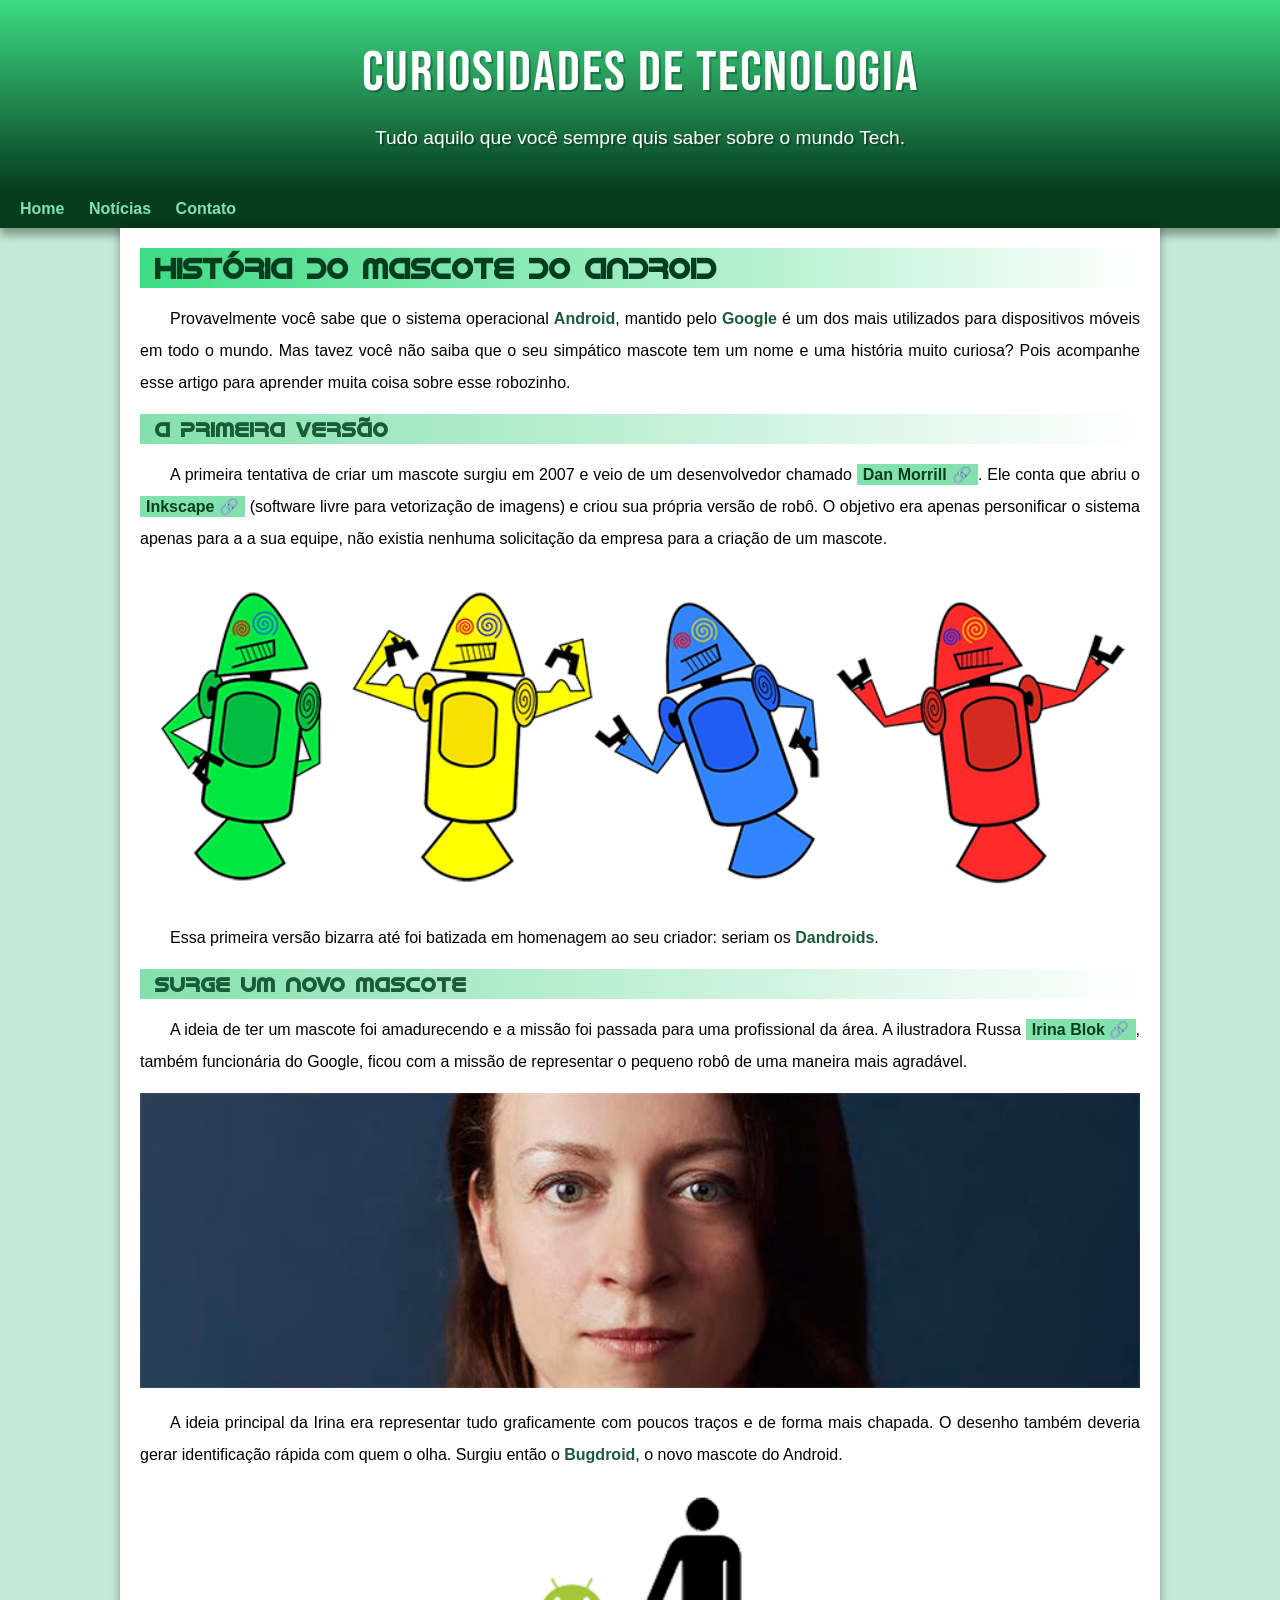
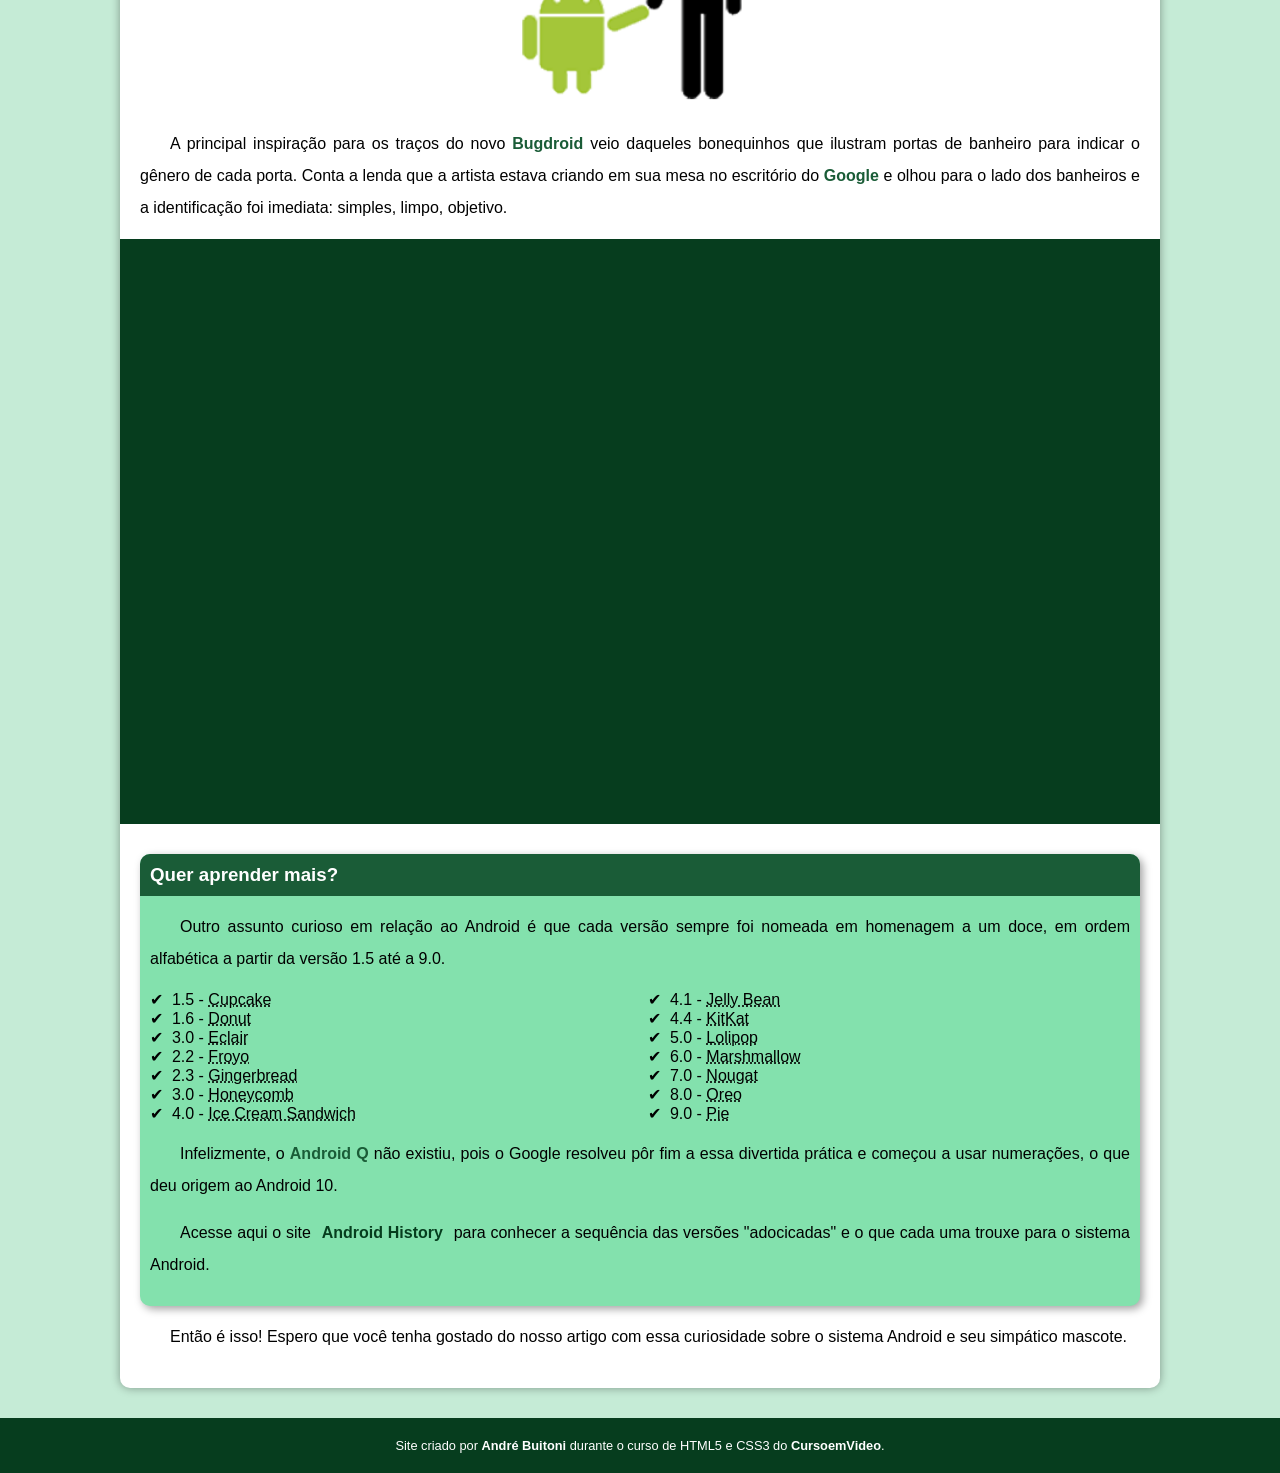
<file: index.html>
<!DOCTYPE html>
<html lang="pt-br">
<head>
    <meta charset="UTF-8">
    <meta http-equiv="X-UA-Compatible" content="IE=edge">
    <meta name="viewport" content="width=device-width, initial-scale=1.0">
    <title>Como surgiu o mascote do Android</title>
    <link rel="stylesheet" href="estilo/style.css">
    <link rel="shortcut icon" href="imagens/favicon.ico" type="image/x-icon">
</head>
<body>
    <header>
        <h1>Curiosidades de Tecnologia</h1>
        <p>Tudo aquilo que você sempre quis saber sobre o mundo Tech.</p>
    </header>
    <nav>
        <a href="#">Home</a>
        <a href="#">Notícias</a>
        <a href="#">Contato</a>
    </nav>

    <main>
        <article>
            <h1>História do Mascote do Android</h1>

            <p>Provavelmente você sabe que o sistema operacional <strong>Android</strong>, mantido pelo <strong>Google</strong> é um dos mais utilizados para dispositivos móveis em todo o mundo. Mas tavez você não saiba que o seu simpático mascote tem um nome e uma história muito curiosa? Pois acompanhe esse artigo para aprender muita coisa sobre esse robozinho.</p>

            <h2>A primeira versão</h2>

            <p>A primeira tentativa de criar um mascote surgiu em 2007 e veio de um desenvolvedor chamado <a href="https://androidcommunity.com/dan-morrill-shows-us-the-android-mascot-that-almost-was-20130103/" target="_blank" class="externo">Dan Morrill</a>. Ele conta que abriu o <a href="https://inkscape.org/pt-br/" target="_blank" class="externo">Inkscape</a> (software livre para vetorização de imagens) e criou sua própria versão de robô. O objetivo era apenas personificar o sistema apenas para a a sua equipe, não existia nenhuma solicitação da empresa para a criação de um mascote.</p>

            <picture>
                <source media="(max-width: 650px)" srcset="imagens/dan-droids-pq.png">
                <img src="imagens/dan-droids.png" alt="Primeiro Mascote do Android">
            </picture>

            <p>Essa primeira versão bizarra até foi batizada em homenagem ao seu criador: seriam os <strong>Dandroids</strong>.</p>

            <h2>Surge um novo mascote</h2>

            <p>A ideia de ter um mascote foi amadurecendo e a missão foi passada para uma profissional da área. A ilustradora Russa <a href="https://www.irinablok.com/" target="_blank" class="externo">Irina Blok</a>, também funcionária do Google, ficou com a missão de representar o pequeno robô de uma maneira mais agradável.</p>

            <picture>
                <source media="(max-width: 700px)" srcset="imagens/irina-blok-pq.jpg">
                <img src="imagens/irina-blok.jpg" alt="Irina Blok, criadora do Bugdroid">
            </picture>

            <p>A ideia principal da Irina era representar tudo graficamente com poucos traços e de forma mais chapada. O desenho também deveria gerar identificação rápida com quem o olha. Surgiu então o <strong>Bugdroid</strong>, o novo mascote do Android.</p>

            <img src="imagens/bugdroid.png" class="pequena" alt="Bugdroid">

            <p>A principal inspiração para os traços do novo <strong>Bugdroid</strong> veio daqueles bonequinhos que ilustram portas de banheiro para indicar o gênero de cada porta. Conta a lenda que a artista estava criando em sua mesa no escritório do <strong>Google</strong> e olhou para o lado dos banheiros e a identificação foi imediata: simples, limpo, objetivo.</p>

            <div class="video"><iframe width="560" height="315" src="https://www.youtube.com/embed/l2UDgpLz20M" title="YouTube video player" frameborder="0" allow="accelerometer; autoplay; clipboard-write; encrypted-media; gyroscope; picture-in-picture" allowfullscreen></iframe></div>
            
            <aside>
                <h3>Quer aprender mais?</h3>
                <p>Outro assunto curioso em relação ao Android é que cada versão sempre foi nomeada em homenagem a um doce, em ordem alfabética a partir da versão 1.5 até a 9.0.</p>
                <ul>
                    <li>1.5 - <abbr title="Bolo de Copo">Cupcake</abbr></li>
                    <li>1.6 - <abbr title="Rosquinha">Donut</abbr></li>
                    <li>3.0 - <abbr title="Bomba">Eclair</abbr></li>
                    <li>2.2 - <abbr title="Iogurte Congelado">Froyo</abbr></li>
                    <li>2.3 - <abbr title="Biscoito de Gengibre">Gingerbread</abbr></li>
                    <li>3.0 - <abbr title="Favo de Mel">Honeycomb</abbr></li>
                    <li>4.0 - <abbr title="Sanduíche de Sorvete">Ice Cream Sandwich</abbr></li>
                    <li>4.1 - <abbr title="Jujuba">Jelly Bean</abbr></li>
                    <li>4.4 - <abbr title="KitKat">KitKat</abbr></li>
                    <li>5.0 - <abbr title="Pirulito">Lolipop</abbr></li>
                    <li>6.0 - <abbr title="Marshmallow">Marshmallow</abbr></li>
                    <li>7.0 - <abbr title="Torrone">Nougat</abbr></li>
                    <li>8.0 - <abbr title="Oreo">Oreo</abbr></li>
                    <li>9.0 - <abbr title="Torta">Pie</abbr></li>
                </ul>
                <p>Infelizmente, o <strong>Android Q</strong> não existiu, pois o Google resolveu pôr fim a essa divertida prática e começou a usar numerações, o que deu origem ao Android 10.</p>
                <p>Acesse aqui o site <a href="#">Android History</a> para conhecer a sequência das versões "adocicadas" e o que cada uma trouxe para o sistema Android.</p>
            </aside>

            <p>Então é isso! Espero que você tenha gostado do nosso artigo com essa curiosidade sobre o sistema Android e seu simpático mascote.</p>
        </article>
    </main>
    <footer>
        <p>Site criado por <a href="#">André Buitoni</a> durante o curso de HTML5 e CSS3 do <a href="#">CursoemVideo</a>.</p>
    </footer>
    
</body>
</html>
</file>
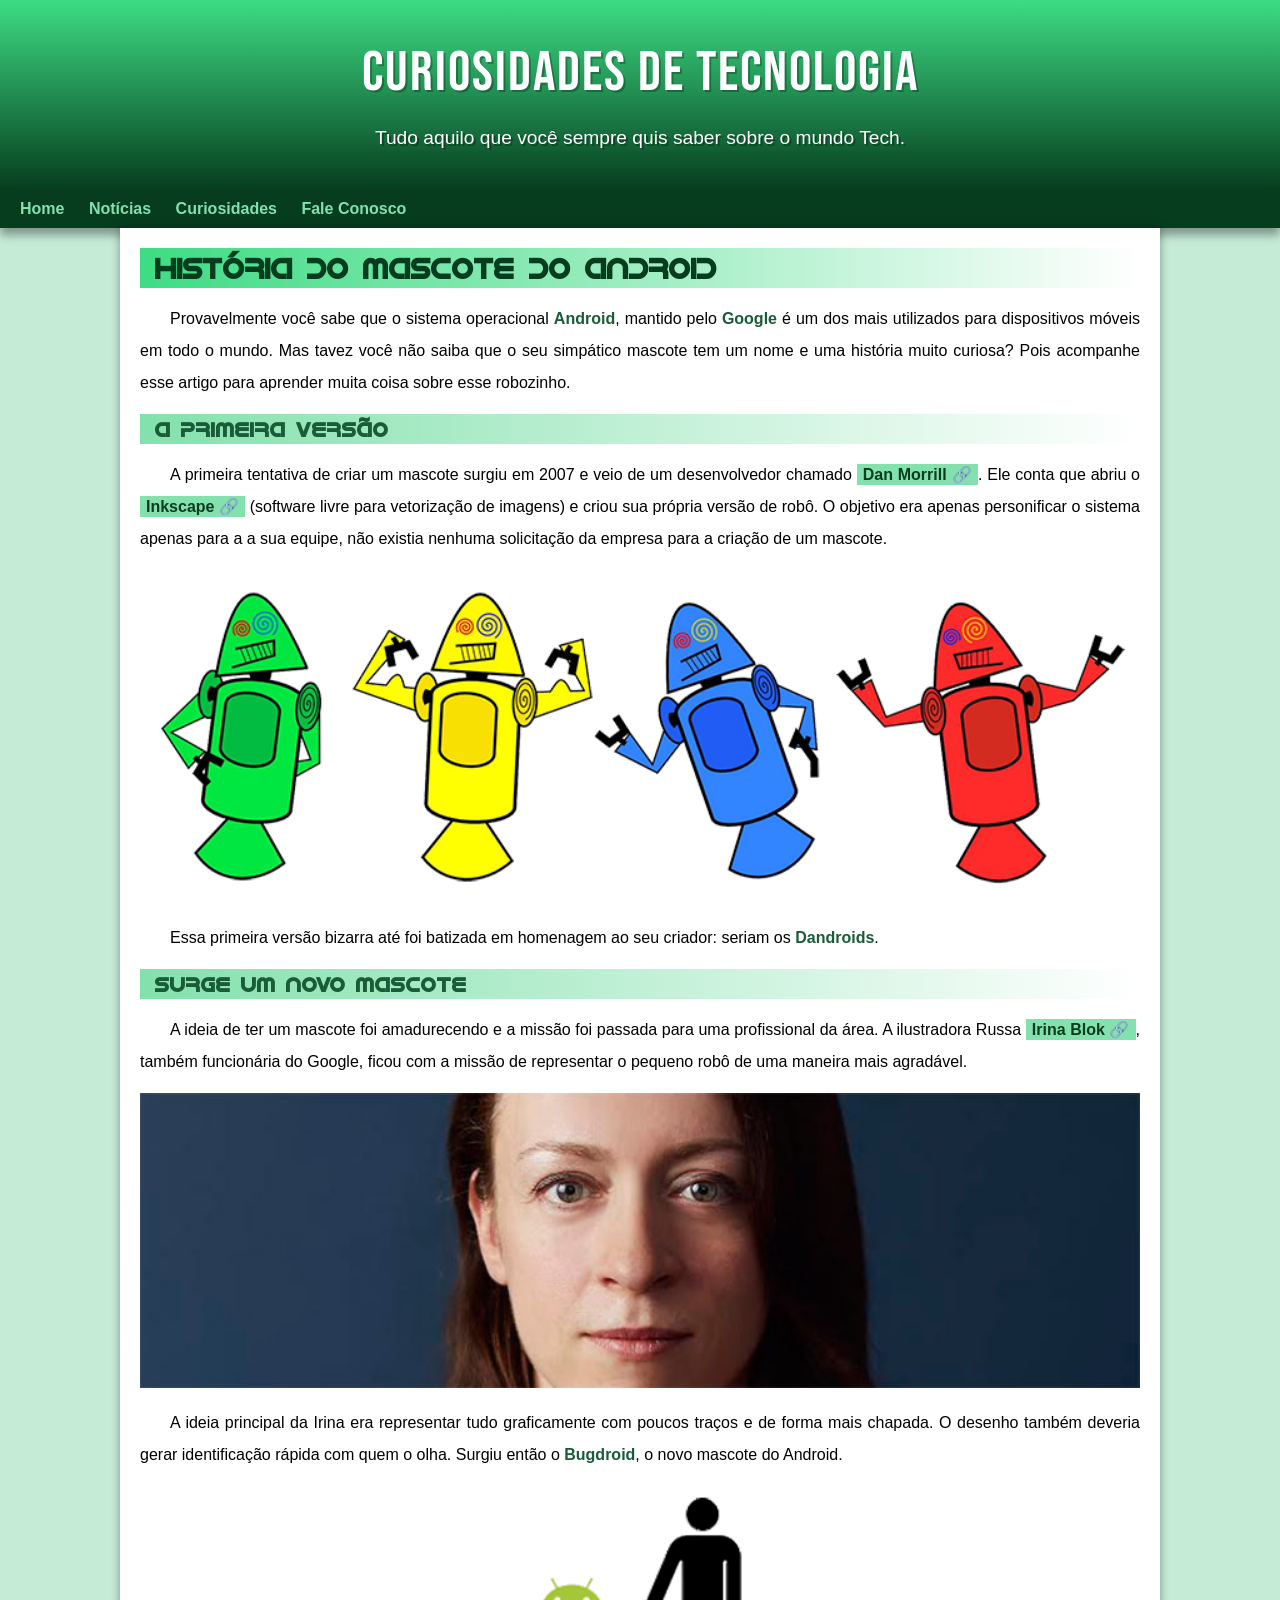
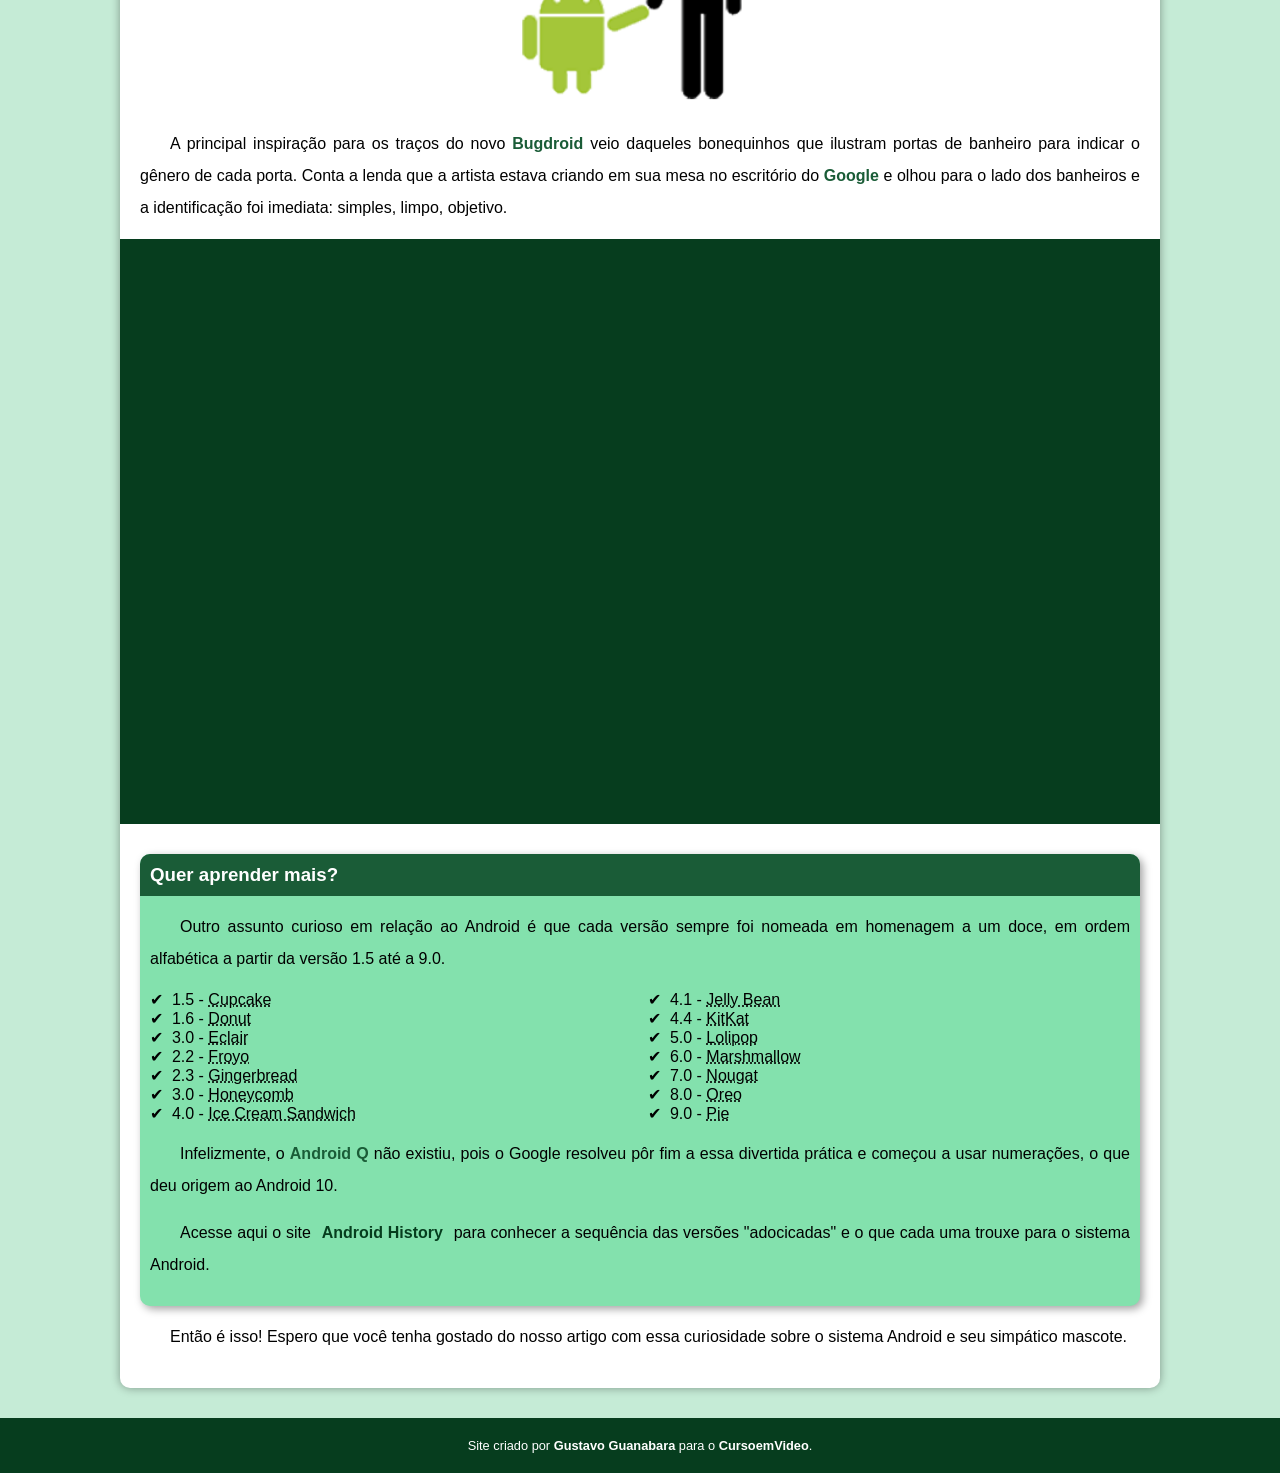
<file: android.html>
<!DOCTYPE html>
<html lang="pt-br">
<head>
    <meta charset="UTF-8">
    <meta http-equiv="X-UA-Compatible" content="IE=edge">
    <meta name="viewport" content="width=device-width, initial-scale=1.0">
    <title>Como surgiu o mascote do Android</title>
    <link rel="stylesheet" href="estilo/style.css">
    <link rel="shortcut icon" href="imagens/favicon.ico" type="image/x-icon">
</head>
<body>
    <header>
        <h1>Curiosidades de Tecnologia</h1>
        <p>Tudo aquilo que você sempre quis saber sobre o mundo Tech.</p>
    </header>
    <nav>
        <a href="#">Home</a>
        <a href="#">Notícias</a>
        <a href="#">Curiosidades</a>
        <a href="#">Fale Conosco</a>
    </nav>

    <main>
        <article>
            <h1>História do Mascote do Android</h1>

            <p>Provavelmente você sabe que o sistema operacional <strong>Android</strong>, mantido pelo <strong>Google</strong> é um dos mais utilizados para dispositivos móveis em todo o mundo. Mas tavez você não saiba que o seu simpático mascote tem um nome e uma história muito curiosa? Pois acompanhe esse artigo para aprender muita coisa sobre esse robozinho.</p>

            <h2>A primeira versão</h2>

            <p>A primeira tentativa de criar um mascote surgiu em 2007 e veio de um desenvolvedor chamado <a href="https://androidcommunity.com/dan-morrill-shows-us-the-android-mascot-that-almost-was-20130103/" target="_blank" class="externo">Dan Morrill</a>. Ele conta que abriu o <a href="https://inkscape.org/pt-br/" target="_blank" class="externo">Inkscape</a> (software livre para vetorização de imagens) e criou sua própria versão de robô. O objetivo era apenas personificar o sistema apenas para a a sua equipe, não existia nenhuma solicitação da empresa para a criação de um mascote.</p>

            <picture>
                <source media="(max-width: 650px)" srcset="imagens/dan-droids-pq.png">
                <img src="imagens/dan-droids.png" alt="Primeiro Mascote do Android">
            </picture>

            <p>Essa primeira versão bizarra até foi batizada em homenagem ao seu criador: seriam os <strong>Dandroids</strong>.</p>

            <h2>Surge um novo mascote</h2>

            <p>A ideia de ter um mascote foi amadurecendo e a missão foi passada para uma profissional da área. A ilustradora Russa <a href="https://www.irinablok.com/" target="_blank" class="externo">Irina Blok</a>, também funcionária do Google, ficou com a missão de representar o pequeno robô de uma maneira mais agradável.</p>

            <picture>
                <source media="(max-width: 700px)" srcset="imagens/irina-blok-pq.jpg">
                <img src="imagens/irina-blok.jpg" alt="Irina Blok, criadora do Bugdroid">
            </picture>

            <p>A ideia principal da Irina era representar tudo graficamente com poucos traços e de forma mais chapada. O desenho também deveria gerar identificação rápida com quem o olha. Surgiu então o <strong>Bugdroid</strong>, o novo mascote do Android.</p>

            <img src="imagens/bugdroid.png" class="pequena" alt="Bugdroid">

            <p>A principal inspiração para os traços do novo <strong>Bugdroid</strong> veio daqueles bonequinhos que ilustram portas de banheiro para indicar o gênero de cada porta. Conta a lenda que a artista estava criando em sua mesa no escritório do <strong>Google</strong> e olhou para o lado dos banheiros e a identificação foi imediata: simples, limpo, objetivo.</p>

            <div class="video"><iframe width="560" height="315" src="https://www.youtube.com/embed/l2UDgpLz20M" title="YouTube video player" frameborder="0" allow="accelerometer; autoplay; clipboard-write; encrypted-media; gyroscope; picture-in-picture" allowfullscreen></iframe></div>
            
            <aside>
                <h3>Quer aprender mais?</h3>
                <p>Outro assunto curioso em relação ao Android é que cada versão sempre foi nomeada em homenagem a um doce, em ordem alfabética a partir da versão 1.5 até a 9.0.</p>
                <ul>
                    <li>1.5 - <abbr title="Bolo de Copo">Cupcake</abbr></li>
                    <li>1.6 - <abbr title="Rosquinha">Donut</abbr></li>
                    <li>3.0 - <abbr title="Bomba">Eclair</abbr></li>
                    <li>2.2 - <abbr title="Iogurte Congelado">Froyo</abbr></li>
                    <li>2.3 - <abbr title="Biscoito de Gengibre">Gingerbread</abbr></li>
                    <li>3.0 - <abbr title="Favo de Mel">Honeycomb</abbr></li>
                    <li>4.0 - <abbr title="Sanduíche de Sorvete">Ice Cream Sandwich</abbr></li>
                    <li>4.1 - <abbr title="Jujuba">Jelly Bean</abbr></li>
                    <li>4.4 - <abbr title="KitKat">KitKat</abbr></li>
                    <li>5.0 - <abbr title="Pirulito">Lolipop</abbr></li>
                    <li>6.0 - <abbr title="Marshmallow">Marshmallow</abbr></li>
                    <li>7.0 - <abbr title="Torrone">Nougat</abbr></li>
                    <li>8.0 - <abbr title="Oreo">Oreo</abbr></li>
                    <li>9.0 - <abbr title="Torta">Pie</abbr></li>
                </ul>
                <p>Infelizmente, o <strong>Android Q</strong> não existiu, pois o Google resolveu pôr fim a essa divertida prática e começou a usar numerações, o que deu origem ao Android 10.</p>
                <p>Acesse aqui o site <a href="#">Android History</a> para conhecer a sequência das versões "adocicadas" e o que cada uma trouxe para o sistema Android.</p>
            </aside>

            <p>Então é isso! Espero que você tenha gostado do nosso artigo com essa curiosidade sobre o sistema Android e seu simpático mascote.</p>
        </article>
    </main>
    <footer>
        <p>Site criado por <a href="#">Gustavo Guanabara</a> para o <a href="#">CursoemVideo</a>.</p>
    </footer>
    
</body>
</html>
</file>
<file: estilo/style.css>
@charset "UTF-8";

@font-face {
    font-family: 'Bebas Neue';
    src: url(../fontes/BebasNeue-Regular.ttf) format('truetype');
    font-weight: normal;
}

@font-face {
    font-family: 'Android';
    src: url(../fontes/idroid.otf);
}

* {
    margin: 0px;
    padding: 0px;
}

:root {
    --cor0: #C5EBD6;
    --cor1: #83E1AD;
    --cor2: #3DDC84;
    --cor3: #2FA866;
    --cor4: #1a5c37;
    --cor5: #063D1E;

    --fonte-padrao: Arial, Verdana, Helvetica, sans-serif;
    --fonte-destaque: 'Bebas Neue', cursive;
    --fonte-android: 'Android', cursive;
}

body {
    background-color: var(--cor0);
    font-family: var(--fonte-padrao);
}

a.externo::after {
    content: '\00A0\1F517';
}

header {
    background-image: linear-gradient(to bottom, #3DDC84, #063D1E);
    min-height: 150px;
    text-align: center;
    padding-top: 40px;
}

header > h1 {
    color: rgb(255, 255, 255);
    font-family: var(--fonte-destaque);
    font-size: 3.5em;
    font-weight: normal;
    letter-spacing: 2px;
    margin-bottom: 20px;
    text-shadow: 2px 2px 0px rgba(0, 0, 0, 0.267);
}

header > p {
    font-family: var(--fonte-padrao);
    font-size: 1.2em;
    color: white;
    max-width: 600px;
    padding-right: 10px;
    padding-left: 10px;
    margin: auto;
    padding-bottom: 30px;
    text-shadow: 2px 2px 0px rgba(0, 0, 0, 0.315);
}

nav {
    background-color: var(--cor5);
    padding: 10px;
    box-shadow: 0px 7px 9px rgba(0, 0, 0, 0.365);
}

nav > a {
    color: var(--cor1);
    padding: 10px;
    border-radius: 5px;
    text-decoration: none;
    font-weight: bold;
    transition-duration: 0.5s;
}

nav > a:hover {
    background-color: #3DDC84;
    color: #063D1E;
}

main {
    min-width: 300px;
    max-width: 1000px;
    margin: auto;
    margin-bottom: 30px;
    padding: 20px;
    background-color: white;
    box-shadow: 0px 0px 10px rgba(0, 0, 0, 0.365);
    border-bottom-left-radius: 10px;
    border-bottom-right-radius: 10px;
}

div.video {
    background-color: var(--cor5);
    margin: 0px -20px 30px -20px;
    padding: 20px;
    padding-bottom: 56.5%;
    position: relative;
}

div.video iframe {
    position: absolute;
    top: 5%;
    left: 5%;
    width: 90%;
    height: 90%;
}

main h1 {
    color: #063D1E;
    font-family: var(--fonte-android);
    font-size: 1.8em;
    background-image: linear-gradient(to right, var(--cor2), transparent);
    padding: 3px;
    text-indent: 12px;
}

main h2 {
    font-family: var(--fonte-android);
    color: var(--cor4);
    font-size: 1.3em;
    background-image: linear-gradient(to right, var(--cor1), transparent);
    padding: 3px;
    text-indent: 12px;
}

main p {
    margin: 15px 0px;
    text-align: justify;
    text-indent: 30px;
    font-size: 1em;
    line-height: 2em;
}

main strong {
    color: var(--cor4);
    font-weight: bold;
}

main a {
    text-decoration: none;
    font-weight: bold;
    color: var(--cor5);
    background-color: var(--cor1);
    padding: 2px 6px;
}

main a:hover {
    text-decoration: underline;
    color: var(--cor3);
}

main img {
    width: 100%;
}

main img.pequena {
    max-width: 350px;
    display: block;
    margin: auto;
}

aside {
    background-color: var(--cor1);
    padding: 10px;
    border-radius: 10px;
    box-shadow: 3px 3px 8px rgba(0, 0, 0, 0.365);
}

aside > h3 {
    background-color: var(--cor4);
    color: white;
    padding: 10px;
    margin: -10px -10px 0px -10px;
    border-radius: 10px 10px 0px 0px;
}

aside ul {
    list-style-type: '\2714\00A0\00A0'; /* Não compatível com alguns navegadores */
    list-style-position: inside;
    columns: 2;
}

footer {
    background-color: var(--cor5);
    color: white;
    text-align: center;
    font-size: 0.8em;
    padding: 20px;
}

footer a {
    color: white;
    font-weight: bolder;
    text-decoration: none;
}

footer a:hover {
    text-decoration: underline;
    color: var(--cor1);
}
</file>
